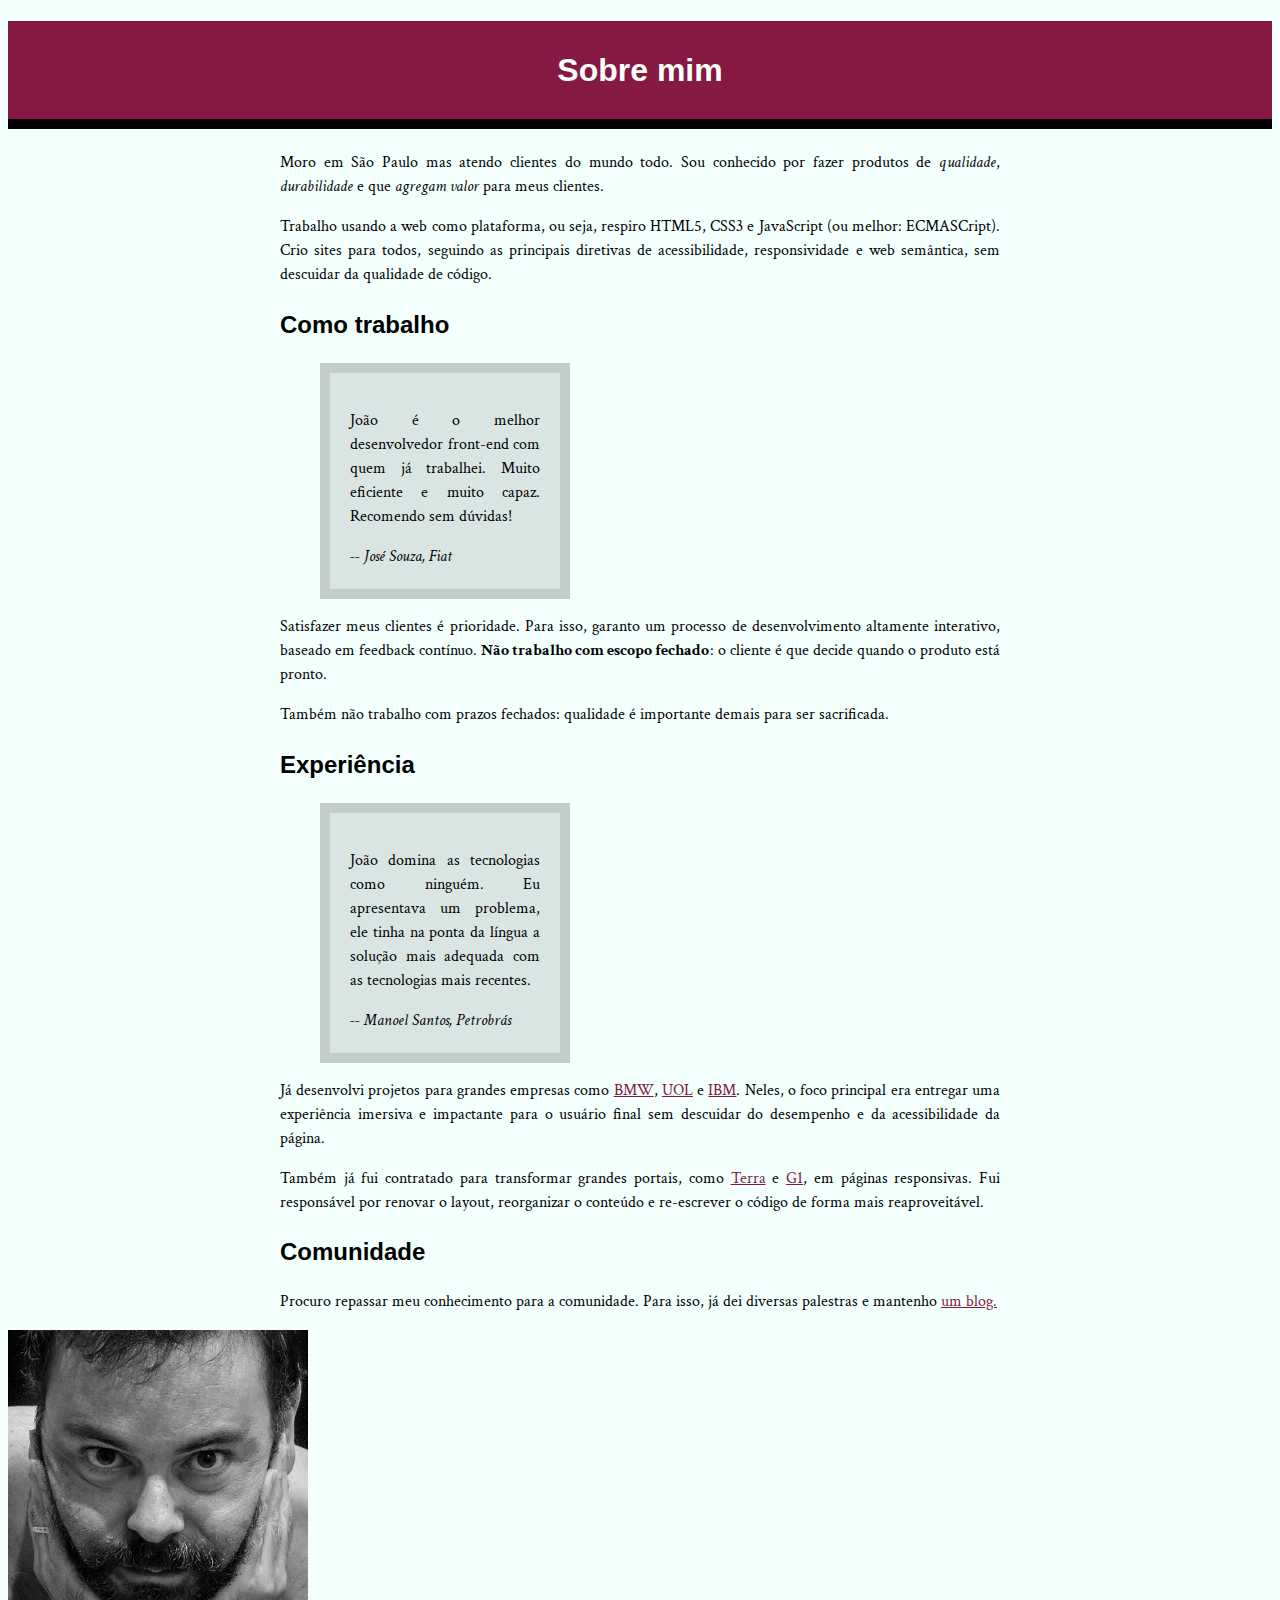
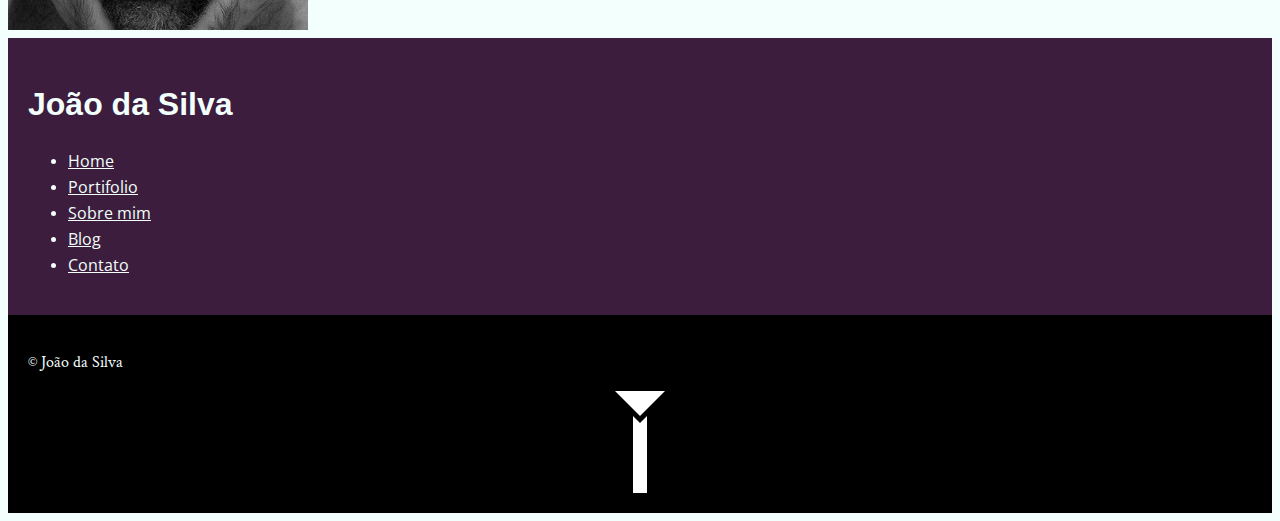
<file: bio.html>
<!DOCTYPE html>
<html lang="pt-br">
  <head>
    <meta charset="utf-8">

    <title>João da Silva - Biografia</title>

    <link rel="icon" href="favicon.png">
    <link rel="stylesheet" href="site.css">

    <!-- carrega a fonte Crimson Text nas versões normal, itálico e negrito -->
    <link rel="stylesheet" href="http://fonts.googleapis.com/css?family=Crimson+Text:400,400italic,600">

    <!-- carrega a fonte Open Sans Condensed na versão negrito, -->
    <!-- que é a única necessária para os cabeçalhos            -->
    <link rel="stylesheet" href="http://fonts.googleapis.com/css?family=Open+Sans+Condensed:700">

  </head>
  <body>
    <main>
      <h1>Sobre mim</h1>
      <div>
        <p>Moro em São Paulo mas atendo clientes do mundo todo. Sou conhecido por fazer produtos de <em>qualidade</em>, <em>durabilidade</em> e que <em>agregam valor</em> para meus clientes.</p>
        <p>Trabalho usando a web como plataforma, ou seja, respiro HTML5, CSS3 e JavaScript (ou melhor: ECMASCript). Crio sites para todos, seguindo as principais diretivas de acessibilidade, responsividade e web semântica, sem descuidar da qualidade de código.</p>

        <h2>Como trabalho</h2>
        <blockquote>
          <p>João é o melhor desenvolvedor front-end com quem já trabalhei. Muito eficiente e muito capaz. Recomendo sem dúvidas!</p>
          <cite> -- José Souza, Fiat</a>
        </blockquote>
        <p>Satisfazer meus clientes é prioridade. Para isso, garanto um processo de desenvolvimento altamente interativo, baseado em feedback contínuo. <strong>Não trabalho com escopo fechado</strong>: o cliente é que decide quando o produto está pronto.</p>

        <p>Também não trabalho com prazos fechados: qualidade é importante demais para ser sacrificada.</p>

        <h2>Experiência</h2>
        <blockquote>
          <p>João domina as tecnologias como ninguém. Eu apresentava um problema, ele tinha na ponta da língua a solução mais adequada com as tecnologias mais recentes.</p>
          <cite> -- Manoel Santos, Petrobrás</cite>
        </blockquote>
        <p>Já desenvolvi projetos para grandes empresas como <a href="http://www.bmw.com">BMW</a>, <a href="http://www.uol.com.br>">UOL</a> e <a href="http://www.ibm.com">IBM</a>. Neles, o foco principal era entregar uma experiência imersiva e impactante para o usuário final sem descuidar do desempenho e da acessibilidade da página.</p>
        <p>Também já fui contratado para transformar grandes portais, como <a href="http://www.terra.com.br">Terra</a> e <a href="http://www.g1.com.br">G1</a>, em páginas responsivas. Fui responsável por renovar o layout, reorganizar o conteúdo e re-escrever o código de forma mais reaproveitável.</p>

        <h2>Comunidade</h2>
        <p>Procuro repassar meu conhecimento para a comunidade. Para isso, já dei diversas palestras e mantenho <a href="blog.html">um blog.</a></p>
      </div>
    </main>
    <img src="eu.jpg" alt="João da Silva - Biografia">
    <aside>
      <h1>João da Silva</h1>
      <nav>
        <ul>
          <li><a href="#home">Home</a></li>
          <li><a href="#portifolio">Portifolio</a></li>
          <li><a href="#sobremim">Sobre mim</a></li>
          <li><a href="#blog">Blog</a></li>
          <li><a href="#contato">Contato</a></li>
      </nav>
    </aside>
    <footer>
      <p>&copy; João da Silva</p>
      <div class="gravata-triangulo"></div>
      <div class="gravata-comprimento"></div>
    </footer>
  </body>
</html>
</file>
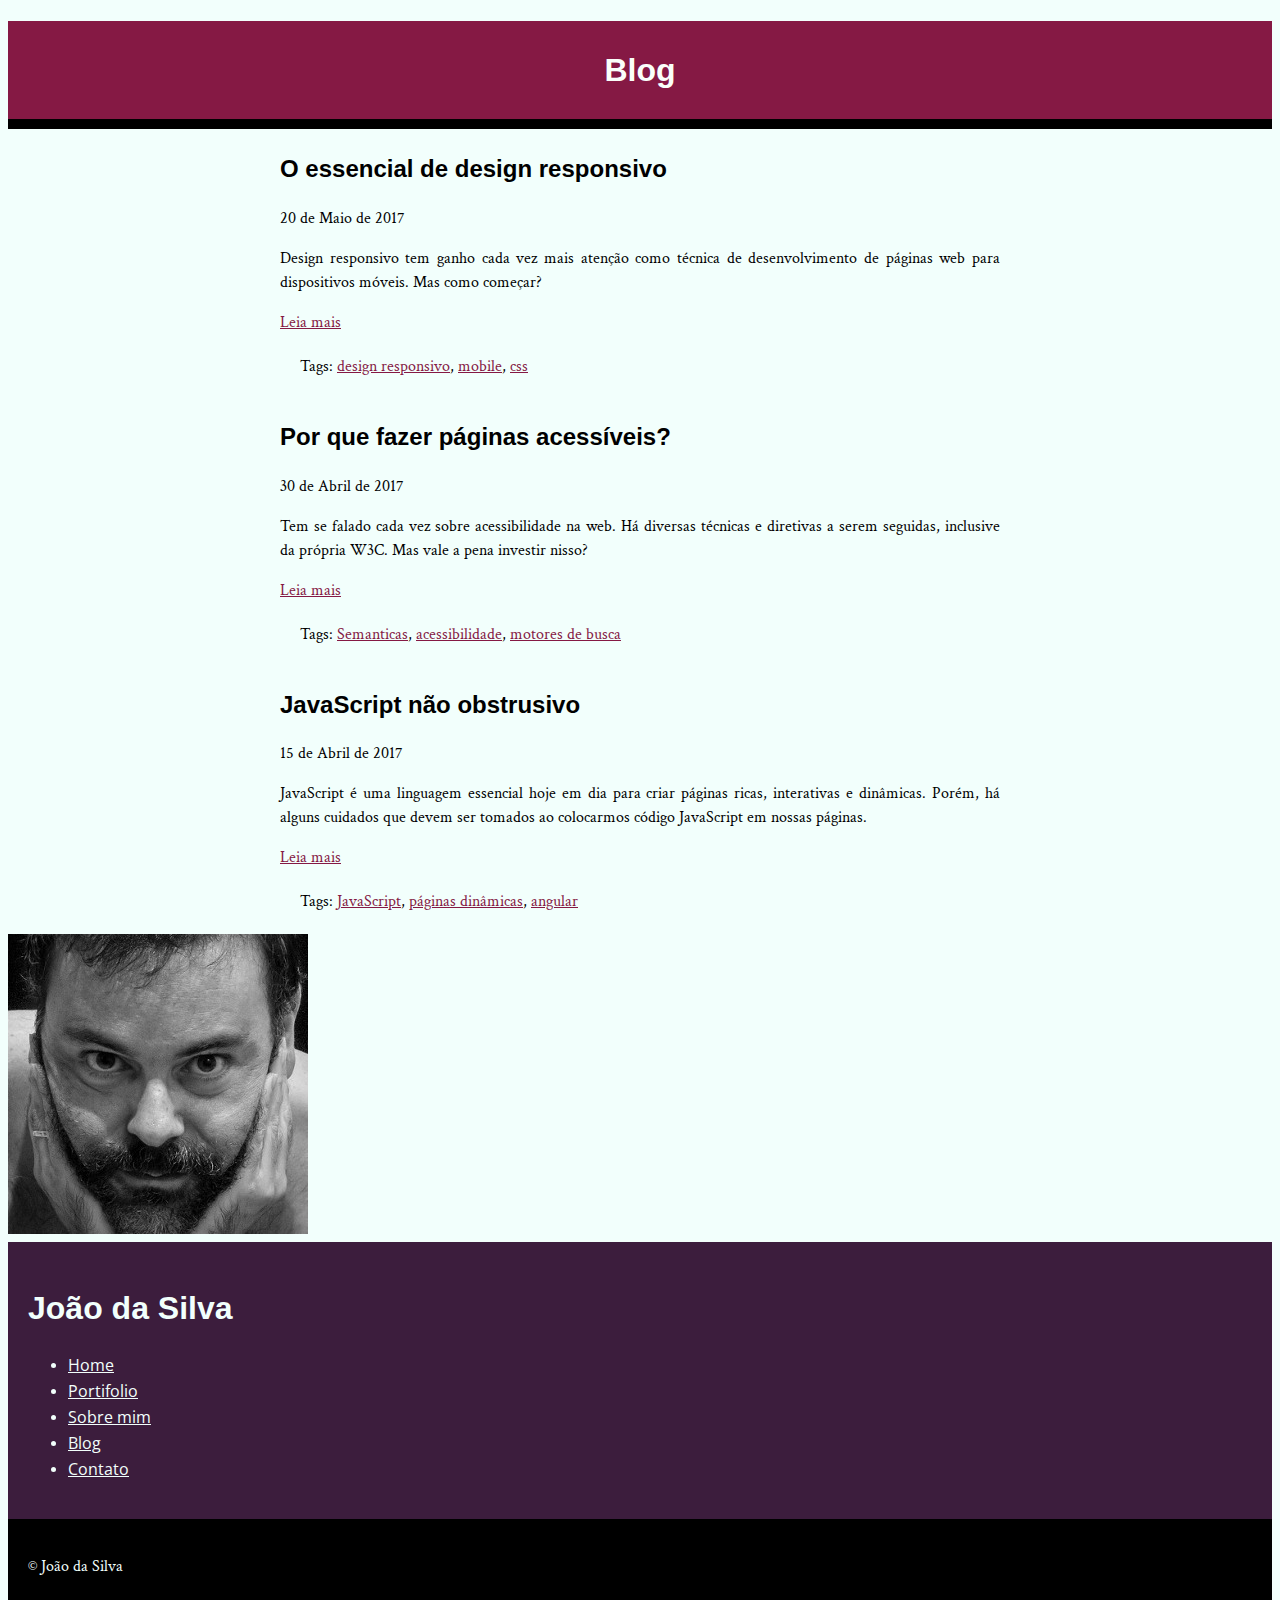
<file: blog.html>
<!DOCTYPE html>

<html lang="pt-br">
  <head>
    <meta charset="utf-8">

    <title>João da Silva - Blog</title>

    <link rel="icon" href="favicon.png">
    <link rel="stylesheet" href="site.css">

    <!-- carrega a fonte Crimson Text nas versões normal, itálico e negrito -->
    <link rel="stylesheet" href="http://fonts.googleapis.com/css?family=Crimson+Text:400,400italic,600">

    <!-- carrega a fonte Open Sans Condensed na versão negrito, -->
    <!-- que é a única necessária para os cabeçalhos            -->
    <link rel="stylesheet" href="http://fonts.googleapis.com/css?family=Open+Sans+Condensed:700">

  <head>
  <body>
    <main>
      <h1>Blog</h1>

      <div>
        <article>
          <h2>O essencial de design responsivo</h2>
          <time datetime="2017-05-20">20 de Maio de 2017</time>

          <p>Design responsivo tem ganho cada vez mais atenção como técnica de desenvolvimento de páginas web para dispositivos móveis. Mas como começar?</p>

          <a href="#">Leia mais</a>

          <footer>Tags: <a href="#">design responsivo</a>, <a href="#">mobile</a>, <a href="#">css</a></footer>
        </article>

        <article>
          <h2>Por que fazer páginas acessíveis?</h2>
          <time datetime="2017-04-30">30 de Abril de 2017</time>

          <p>Tem se falado cada vez sobre acessibilidade na web. Há diversas técnicas e diretivas a serem seguidas, inclusive da própria W3C. Mas vale a pena investir nisso?</p>

          <a href="#">Leia mais</a>
          <footer>Tags: <a href="#">Semanticas</a>, <a href="#">acessibilidade</a>, <a href="#">motores de busca</a></footer>
        </atricle>

        <article>
          <h2>JavaScript não obstrusivo</h2>
          <time datetime="2017-04-15">15 de Abril de 2017</time>

          <p>JavaScript é uma linguagem essencial hoje em dia para criar páginas ricas, interativas e dinâmicas. Porém, há alguns cuidados que devem ser tomados ao colocarmos código JavaScript em nossas páginas.</p>

          <a href="#">Leia mais</a>
          <footer>Tags: <a href="#">JavaScript</a>, <a href="#">páginas dinâmicas</a>, <a href="#">angular</a></footer>
        </article>
      </div>
    </main>
    <img src="eu.jpg" alt="João da Silva - Biografia">
    <aside>
      <h1>João da Silva</h1>
      <nav>
        <ul>
          <li><a href="#home">Home</a></li>
          <li><a href="#portifolio">Portifolio</a></li>
          <li><a href="#sobremim">Sobre mim</a></li>
          <li><a href="#blog">Blog</a></li>
          <li><a href="#contato">Contato</a></li>
      </nav>
    </aside>
    <footer>
      <p>&copy; João da Silva</p>
    </footer>
  </body>
</html>
</file>
<file: site.css>
body{
   font-family: "Crimson Text", serif;
   background-color: #F2FFFC;
   line-height: 1.5;
}
h1, h2{
  font-family: "Open Sans", sans-serif;
}
main h1{
  text-align: center;
  color: #FAFFFA;
  background-color: #851944;
  padding: 25px;
  border-bottom: 10px solid #000;
}
p{
  text-align: justify;
}
blockquote{
  background-color: #D9E5E3;
  padding: 20px;
  border: 10px solid #C2CCCA;
  width: 250px;
  box-sizing: border-box;
}
aside{
  background-color: #3C1D3D;
  color: #F2FFFC;
  padding: 20px;
}
nav a{
  color: inherit;
  font-family: "Open Sans Condensed", sans-serif;
}
footer{
  background-color: #000;
  color: #F2FFFC;
  padding: 20px;
}
main a{
  color: #851944;
}
article footer{
  background-color: inherit;
  color: inherit;
}
div{
  width: 720px;
  margin-left: auto;
  margin-right: auto;
}

.gravata-triangulo{
  border-top: 25px solid #FFF;
  border-left: 25px solid transparent;
  border-right: 25px solid transparent;
  width: 0px;
}
.gravata-comprimento{
  border-left: 7px solid #FFF;
  border-right: 7px solid #FFF;
  border-top: 7px solid transparent;
  width: 0px;
  height: 70px;
}
</file>
